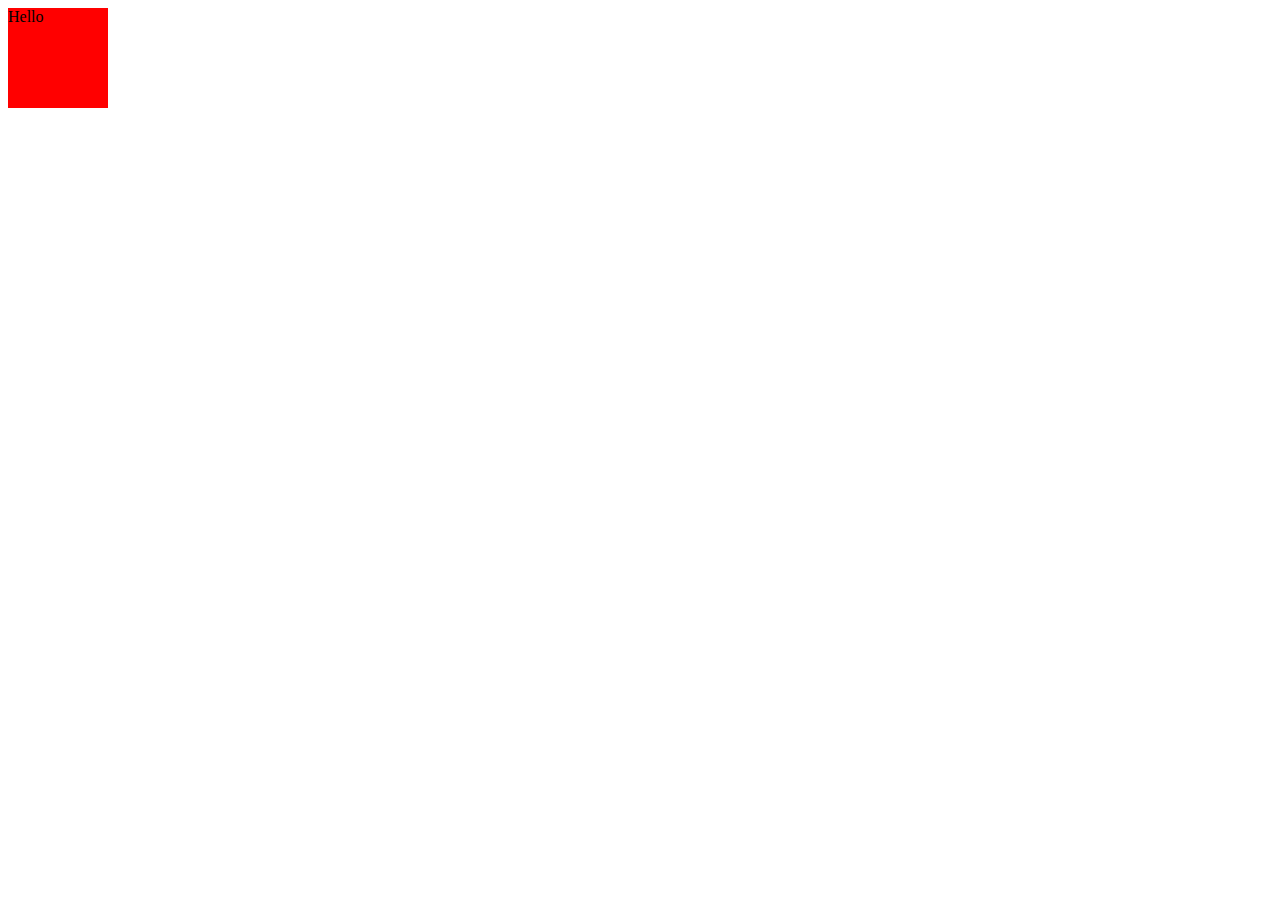
<file: INDEX.HTML>
<!DOCTYPE html>
<html lang="en">
<head>
    <meta charset="UTF-8">
    <meta name="viewport" content="width=device-width, initial-scale=1.0">
    <title>Document</title>
    <link rel="stylesheet" href="INDEX.CSS">
</head>
<body>
    <div class="box">Hello</div>
</body>
</html>
</file>
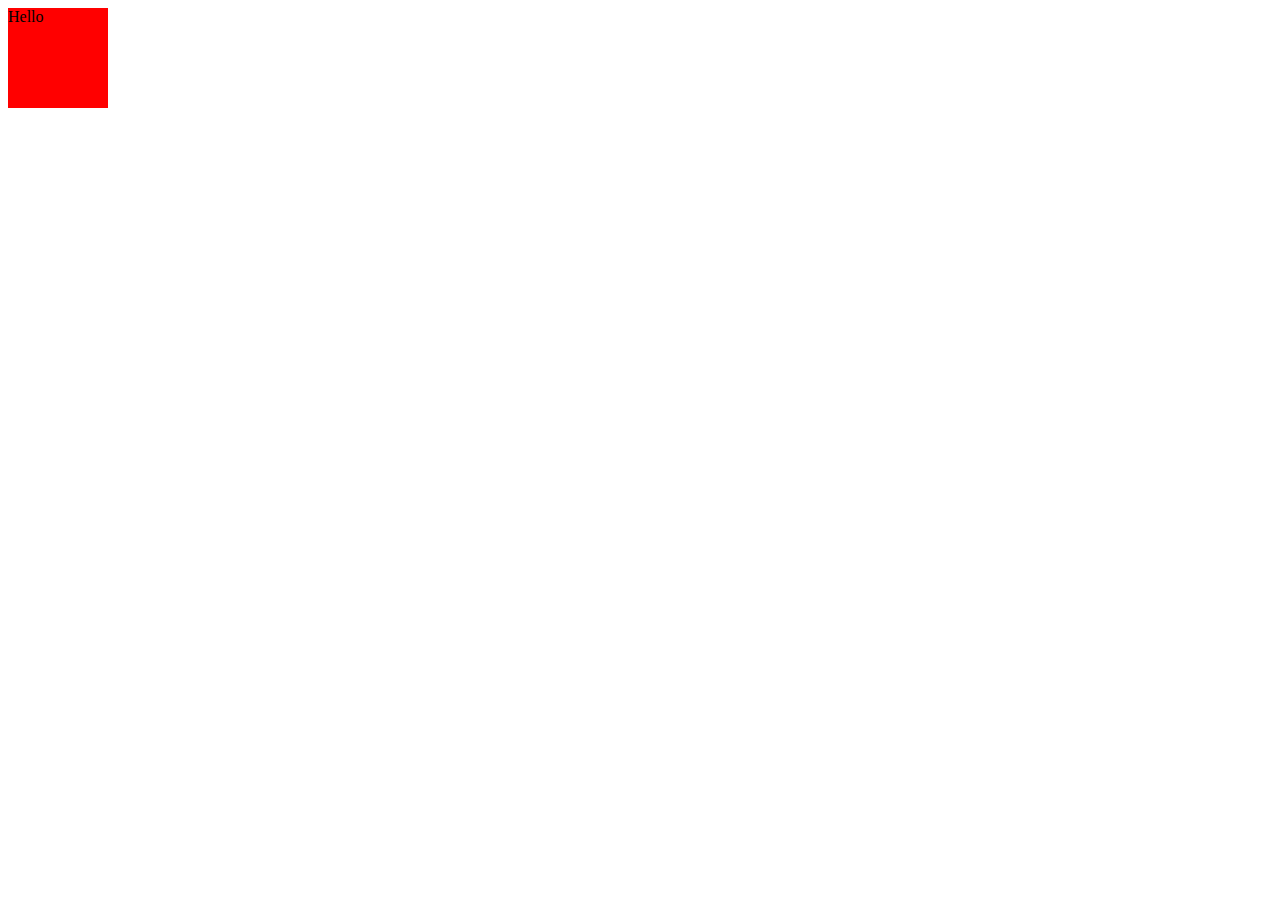
<file: animation.html>
<!DOCTYPE html>
<html lang="en">
<head>
    <meta charset="UTF-8">
    <meta name="viewport" content="width=device-width, initial-scale=1.0">
    <link rel="stylesheet" href="animation.css">
    <title>Document</title>
</head>
<body>
    <div class="box">Hello</div>
</body>
</html>
</file>
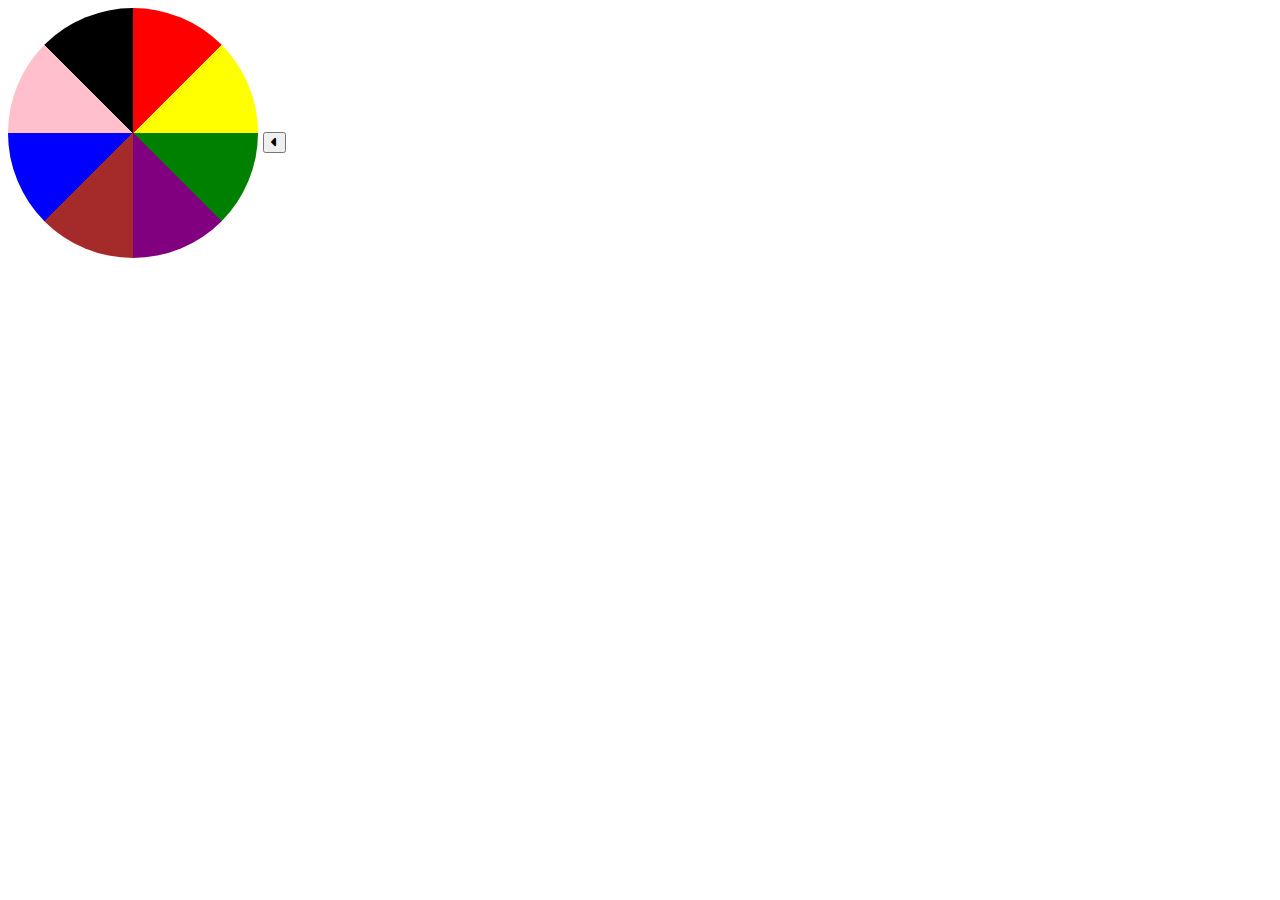
<file: circle.html>
<!DOCTYPE html>
<html lang="en">
<head>
    <meta charset="UTF-8">
    <meta name="viewport" content="width=device-width, initial-scale=1.0">
    <title>Document</title>
    <link rel="stylesheet" href="https://cdnjs.cloudflare.com/ajax/libs/font-awesome/6.6.0/css/all.min.css">
    <link rel="stylesheet" href="circle.css">
</head>
<body>
    <div class="circle"></div>
    <p><button><i class="fa-solid fa-caret-left"></i></button></p>

</body>
</html>
</file>
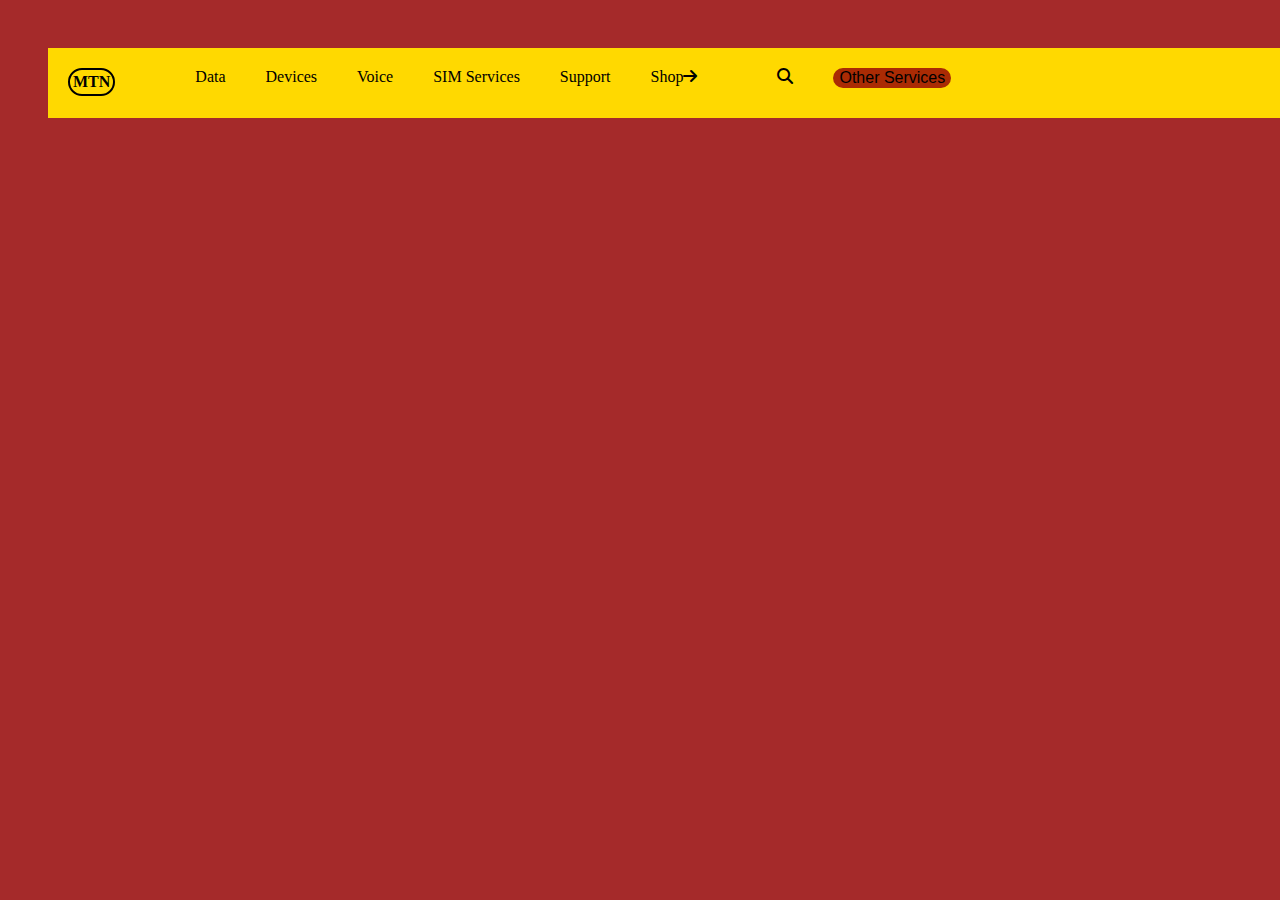
<file: mtn.html>
<!DOCTYPE html>
<html lang="en">
<head>
    <meta charset="UTF-8">
    <meta name="viewport" content="width=device-width, initial-scale=1.0">
    <link rel="stylesheet" href="https://cdnjs.cloudflare.com/ajax/libs/font-awesome/6.6.0/css/all.min.css">
    <link rel="stylesheet" href="mtn.css">
    <title>Document</title>
</head>
<body>
    <div class="box">
        <div class="mtn" style="font-weight: bold;">MTN</div>
        <br>
        <div>Data</div>
        <div>Devices</div>
        <div>Voice</div>
        <div>SIM Services</div>
        <div>Support</div>
        <div>Shop<i class="fa-solid fa-arrow-right"></i></div><br>
        <div class="glass"><i class="fa-solid fa-magnifying-glass"></i></div>

        <div class="dropdown">
            <button class="dropbutton">Other Services</button>
            <div class="dropdown-content">
              <a href="#">link 1</a>
              <a href="#">Link 2</a>
              <a href="#">Link 3</a>
            </div>
          </div> 
    </div>
</body>
</html>
</file>
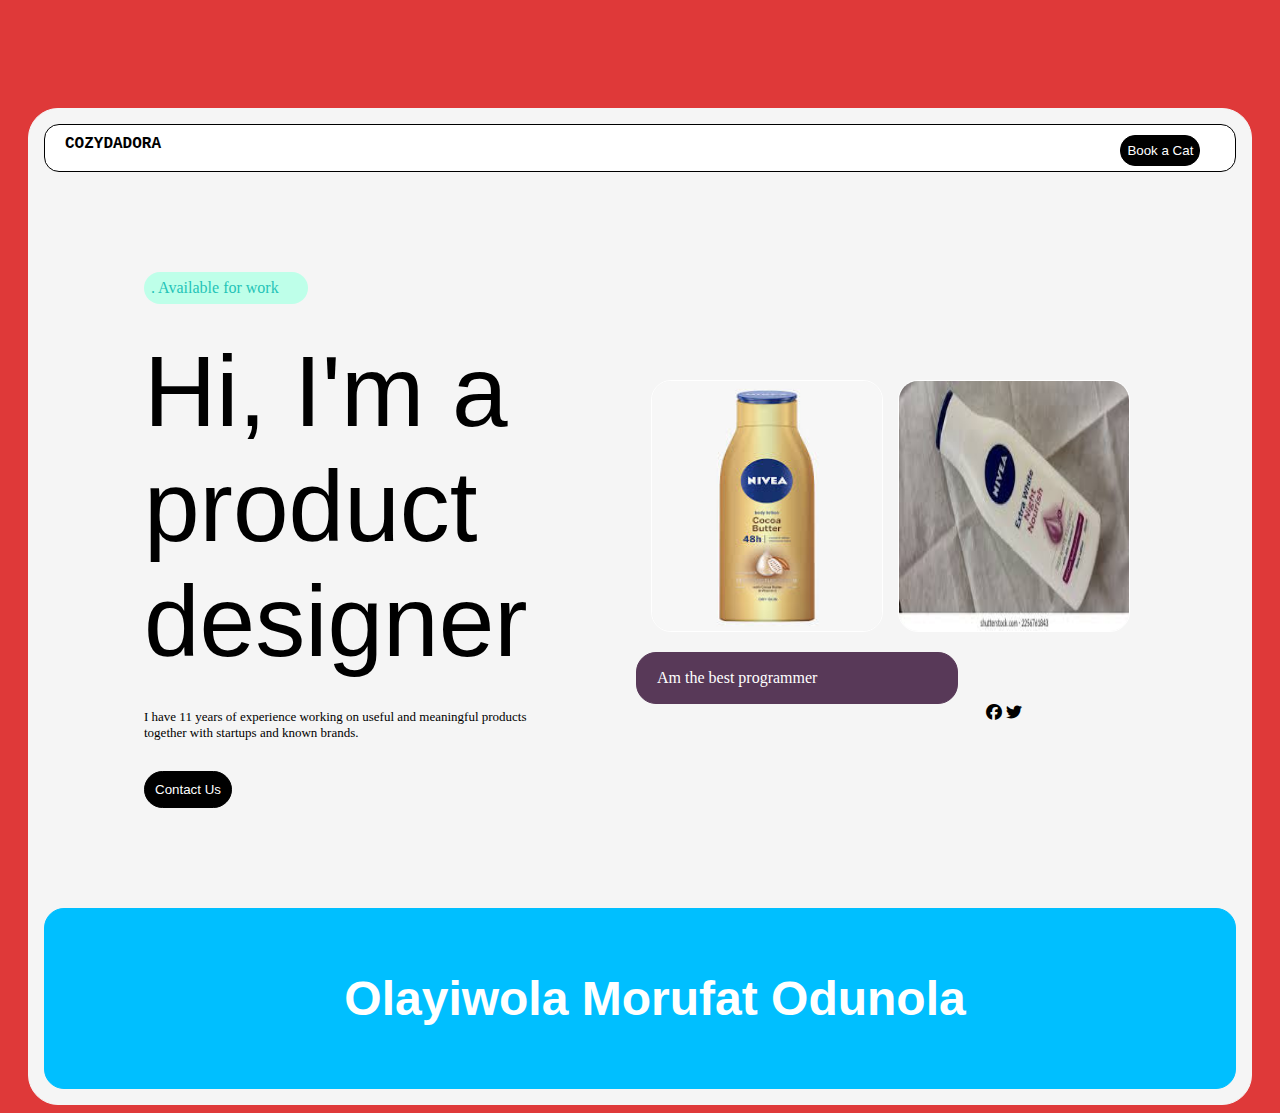
<file: product.html>
<!DOCTYPE html>
<html lang="en">
<head>
    <meta charset="UTF-8">
    <meta name="viewport" content="width=device-width, initial-scale=1.0">
    <title>Document</title>
<link rel="stylesheet" href="product.css">
<link rel="stylesheet" href="https://cdnjs.cloudflare.com/ajax/libs/font-awesome/6.6.0/css/all.min.css">
</head>
<body>
    <div class="container">
        <header>
<div class="name">
    <span>COZYDADORA</span>
</div>
<div>
    <button class="book">Book a Cat</button>
</div>

        </header>

<div class="parent">
<div class="child">
    <div class="para"> . Available for work</div>
    <div class="paragraph">Hi, I'm a product designer</div>
    <p class="yrs">I have 11 years of experience working on useful and meaningful products together with startups and known brands.</p>
    <button class="us">Contact Us</button>
</div>

<div class="grandchild">
    <div class="pic">
        <img src="product2.jpg">
        <br>
        <img src="product.jpg">
    </div>
<div class="hi">
    <div class="num">
        <span class="ne">
            <p>
            Am the best programmer</p>
        </span>
    </div>
    <div class="icons"><span>
        <i class="fa-brands fa-facebook"></i>
            <i class="fa-brands fa-twitter"></i></span>
    </div>
</div>
</div>

</div>

<div style="left: 2px; right: 2px; background-color: deepskyblue; padding-top: 30px; padding-bottom: 30px; border-radius: 20px; border: 1px solid deepskyblue; padding-left: 30px; font-size: x-large; text-align: center; color: white; font-family: 'Gill Sans', 'Gill Sans MT', Calibri, 'Trebuchet MS', sans-serif;">
    <h1>Olayiwola Morufat Odunola</h1>
</div>

    </div>
</body>
</html>
</file>
<file: INDEX.CSS>
.box{
    width: 100px;
    height: 100px;
    background-color: red;
    /* transform: rotate(70deg); */
    transition: 4s;
    /* transition-delay: 2s; */
    transition-property: width, height, background-color;
}
.box:hover{
    /* transform: scale(2); */
    /* transform: scaleX(2); */
    /* transform: scaleY(2); */
    /* transform: translate(10px,10px ); */
    /* transform: rotateX(70deg); */
    /* transform: rotateY(70deg); */
    transform: rotateZ(70deg);
    width: 200px;
    height: 200px;
    background-color: green;
}
</file>
<file: animation.css>
.box{
    width: 100px;
    height: 100px;
    background-color: red;
    position: relative;
    animation-name: anime;
    animation-duration: 4s;
    animation-timing-function: ease-in-out;
    animation-iteration-count: infinite;
    animation-duration: normal;
}
@keyframes anime{
    /* from{
        background-color: greenyellow;
        /* top: 300px; */
    /* }
    to{
        background-color: purple;
        left: 400px; */
    /* } */ 

10%{
    background-color: orange;
    transform: rotate(45deg);
}
20%{
    background-color: red;
    transform: rotate(90deg);
}
30%{
    background-color: green;
    transform: rotate(120deg);
}
40%{
    background-color: blue;
    transform: rotate(180deg);
}
50%{
    background-color: indianred;
    transform: rotate(270deg);
}
60%{
    background-color: black;
    transform: rotate(360deg);
}
70%{
    background-color: pink;
}
80%{
    background-color: gold;
}
90%{
    background-color: silver;
}
100%{
    background-color: brown;
}
    



}
</file>
<file: circle.css>
body{
    display: flex;
}
.circle{
    height: 250px;
    width: 250px;
    background-color: red;
    background-image: conic-gradient(red 0deg, red 45deg, yellow 45deg, yellow 90deg, green 90deg, green 135deg, purple 135deg, purple 180deg, brown 180deg, brown 225deg, blue 225deg, blue 270deg, pink 270deg, pink 315deg, black 315deg, black 360deg);
    border-radius: 170px; 
}

div:hover {
    cursor: pointer;
    animation: 1s linear infinite rot;
}
  @keyframes rot {
    0% {
      transform: rotate(0);
    }
    100% {
      transform: rotate(360deg);
    }
  }
p{
    margin-left: 5px;
    margin-top: 110px;
    font-size: xx-large;
}
</file>
<file: mtn.css>
body{
    background-color: brown;
}
.box{
    background-color: rgb(255, 217, 0);
    color: black;
    width: 1200px;
    height: 30px;
    gap: 40px;
    padding: 20px;
    display: flex;
    margin: 40px;
    position: absolute;

}
.mtn{
    color: black;
    border: 2px solid;
    border-radius: 20px;
    border-color: BLACK;
    border-width: 2px;
    padding: 3px;
    margin-bottom: 2px;
 }
 

.dropbutton {
    background-color: #aa2b04;
    color: black;
    /* padding: 16px; */
    font-size: 16px;
    border: none;
    border-radius: 50px;
    margin-bottom: 7px;
  }
  

.dropdown {
    position: relative;
    display: inline-block;
  }
  

.dropdown-content {
    display: none;
    position: absolute;
    background-color: rgb(255, 217, 0);
    min-width: 160px;
    box-shadow: 0px 8px 16px 0px rgba(0,0,0,0.2);
    z-index: 1;
  }
  
  
.dropdown-content a {
    color: black;
    padding: 12px 16px;
    text-decoration: none;
    display: block;
  }
  
  
.dropdown-content a:hover {background-color: #ddd;}  
.dropdown:hover .dropdown-content {display: block;}
.dropdown:hover .dropbutton {background-color: #8a5613;}
</file>
<file: product.css>
body{
    background-color: rgb(223, 57, 57);
    padding-top: 100px;
    padding-left: 20px;
    padding-right: 20px;
}
header{
    background-color: white;
    border: 1px solid;
    border-radius: 15px;
    display: flex;
    padding-top: 10px;
    padding-bottom: 5px;
    padding-left: 20px;
}

.container{
    background-color: whitesmoke;
    border: 1px solid whitesmoke;
    border-radius: 30px;
    padding: 15px;
}
.name{
    color: black;
    font-family: 'Courier New', Courier, monospace;
    font-weight: bold;
    margin-right: 82%;
}
.book{
    background-color: black;
    border: 1px solid black;
    border-radius: 15px;
    color: white;
    padding-top: 7px;
    padding-bottom: 7px;
}
.para{
    color: rgb(36, 196, 183);
    background-color: rgb(190, 255, 233);
    width: 150px;
    padding: 7px;
    border-radius: 20px;
    margin-bottom: 30px;
}
.parent{
    padding: 100px;
}
.paragraph{
    font-size: 100px;
    font-family: 'Gill Sans', 'Gill Sans MT', Calibri, 'Trebuchet MS', sans-serif;
    width: 500px;
    margin-bottom: 30px;
}
.yrs{
    width: 400px;
    margin-bottom: 30px;
    font-size: small;
}
.us{
    color: white;
    background-color: black;
    border: 1px solid black;
    border-radius: 20px;
    padding: 10px;
}
img{
    width: 230px;
    height: 250px;
    border-radius: 20px;
    border: 1px solid white;
    margin-left: 15px;
}
.pic{
    display: flex;
}
.grandchild{
    position: absolute;
    right: 150px;
    top: 380px;
}
.num{
    background-color: rgb(88, 57, 88);
    color: white;
    border: 1px solid rgb(88, 57, 88);
    border-radius: 20px;
    width: 300px;
    margin-top: 20px;
    padding-left: 20px;
}
.icons{
    margin-left: 350px;
    margin-bottom: 250px;
}
</file>
